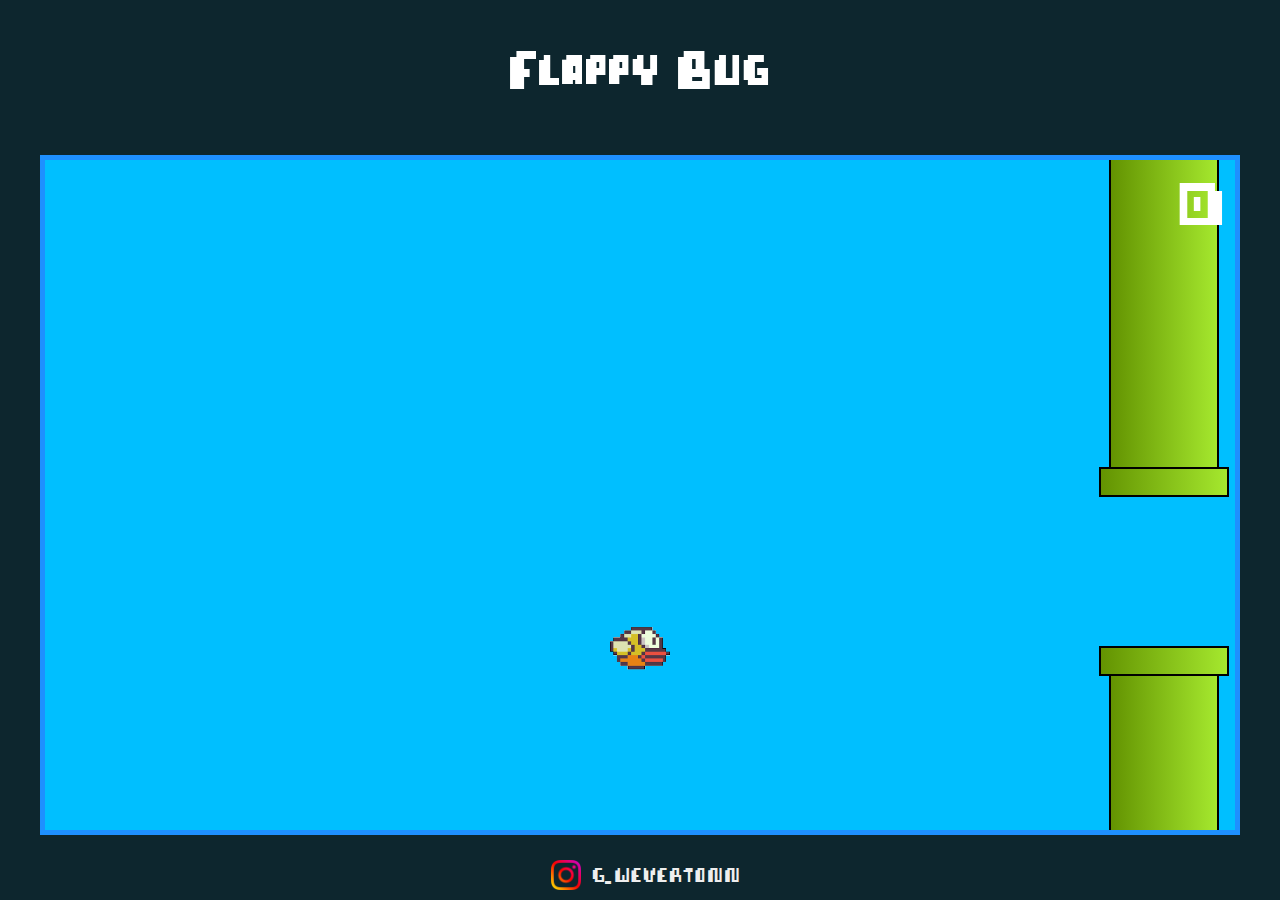
<file: index.html>
<!DOCTYPE html>
<html>

<head>
    <meta charset="UTF-8">
    <title>Flappy Bug</title>
    <link rel="stylesheet" href="css/flappy.css">
    <link rel="icon" href="./imgs/passaro.png">
</head>

<body class="conteudo">
    <h1>Flappy Bug</h1>
    <div wm-flappy></div>
    <audio src="./song/flappytheme.mp3" type="audio.mp3" autoplay loop ></audio>
    <div class="insta">
        <img class="insta"src="./imgs/instagram.png" alt="insta">
         <a href="http://www.instagram.com/g.wevertonn/">g.wevertonn</a>
    </div>
    <script src="js/flappy.js"></script>
</body>
</html>
</file>
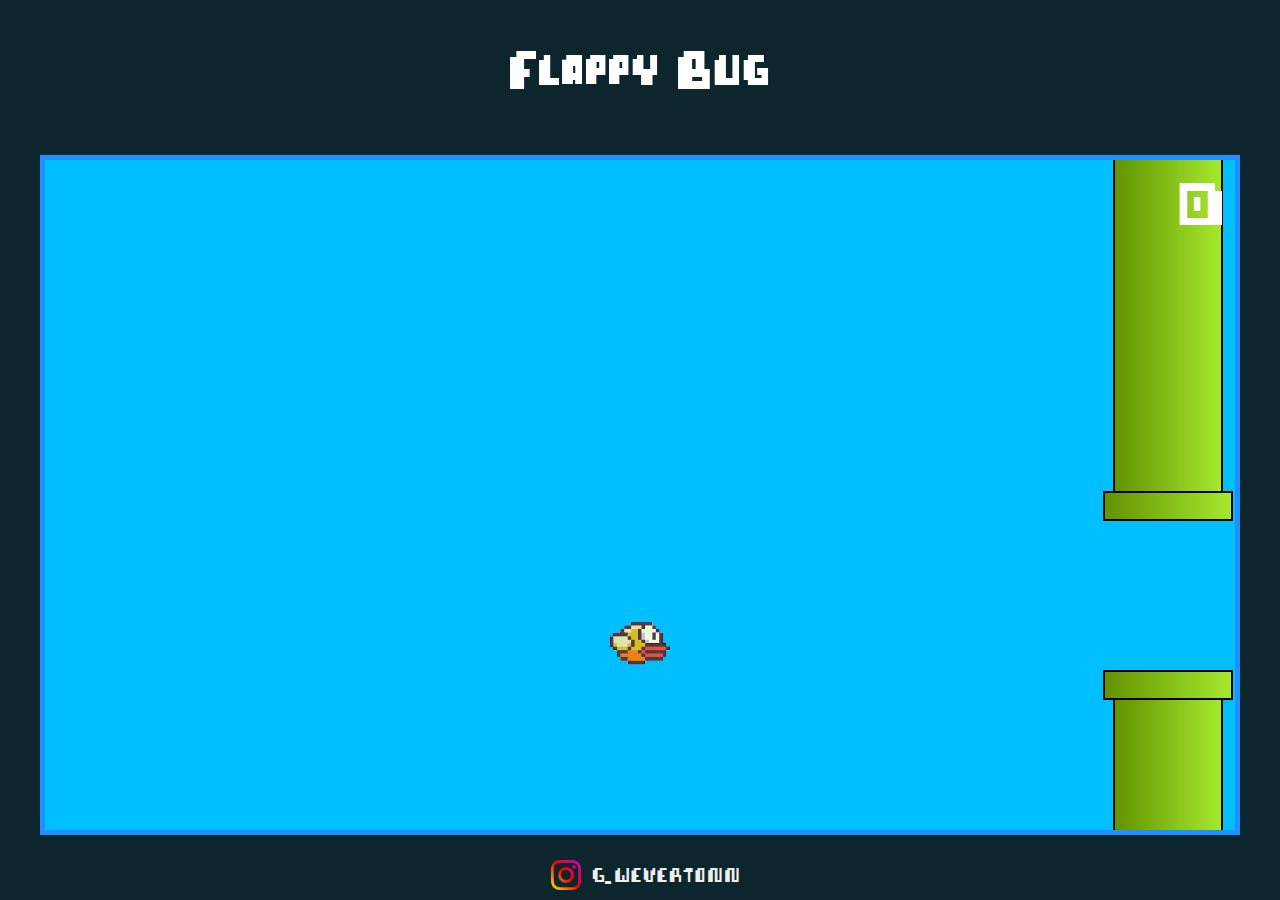
<file: flappy.html>
<!DOCTYPE html>
<html>

<head>
    <meta charset="UTF-8">
    <title>Flappy Bug</title>
    <link rel="stylesheet" href="css/flappy.css">
    <link rel="icon" href="./imgs/passaro.png">
</head>

<body class="conteudo">
    <h1>Flappy Bug</h1>
    <div wm-flappy></div>
    <audio src="./song/flappytheme.mp3" type="audio.mp3" autoplay loop ></audio>
    <div class="insta">
        <img class="insta"src="./imgs/instagram.png" alt="insta">
         <a href="http://www.instagram.com/g.wevertonn/">g.wevertonn</a>
    </div>
    <script src="js/flappy.js"></script>
</body>
</html>
</file>
<file: css/flappy.css>
*{
    box-sizing: border-box;
}

@font-face {
    font-family: 'pixel';
    src: url('../fonts/Pixel.ttf');
}
html {
    height: 100%;
}
body {
    margin: 0;
    background-color: #0D262e;
    color: #fff;
    height: 100%;
}
h1{
    font-family: Pixel;
    font-size: 60px;
}
.conteudo {
    display: flex;
    flex-direction: column;
    align-items: center;
    min-height: 100%;
}
.restart {
    position: absolute;
    height: 150px;
    width: 400px;
    top: calc(50% - 75px);
    left: calc(50% - 200px);
    border-radius: 10px;
    font-family: Pixel;
    font-size: 70px;
    color: #eee;
    background: linear-gradient(to top ,#639301, #a5e82e );
    border: solid 3px #eee;
}
.restart:hover{
    color:#ddd;
    border-color: #ddd;
}
.restart:focus{
    height: 120px;
    width: 380px;
    top: calc(50% - 60px);
    left: calc(50% - 190px);
    font-size: 60px;
}
a{
    position: relative;
    display: flex;
    align-items: center;
    text-decoration: none;
    font-family: Pixel;
    font-size: 30px;
    color: #eee;
}
.insta{
    position: relative;
    display: flex;
    height: 30px;
    margin: 10px;
    align-items: center;
}
[wm-flappy]{
    position: relative;
    border: 5px solid dodgerblue;
    height: 700px;
    width: 1200px;
    margin: 15px;
    background-color: deepskyblue;
    overflow: hidden;
}
.passaro{
    position: absolute;
    width: 60px;
    left: calc(50% - 30px);
}
.par-de-barreiras{
    position: absolute;
    top: 0;
    height: 100%;
    display: flex;
    flex-direction: column;
    justify-content: space-between;
}
.barreira{
    display: flex;
    flex-direction: column;
    align-items: center;
}
.barreira .borda{
    height: 30px;
    width: 130px;
    background: linear-gradient(90deg, #639301, #a5e82e);
    border: 2px solid #000;
}
.barreira .corpo{
    height: 250px;
    width: 110px;
    background: linear-gradient(90deg, #639301, #a5e82e);
    border-left: 2px solid #000;
    border-right: 2px solid #000;
}
.progresso{
    position: absolute;
    top: 10px;
    right: 10px;
    font-family: Pixel;
    font-size: 70px;
    z-index: 100;
}
</file>
